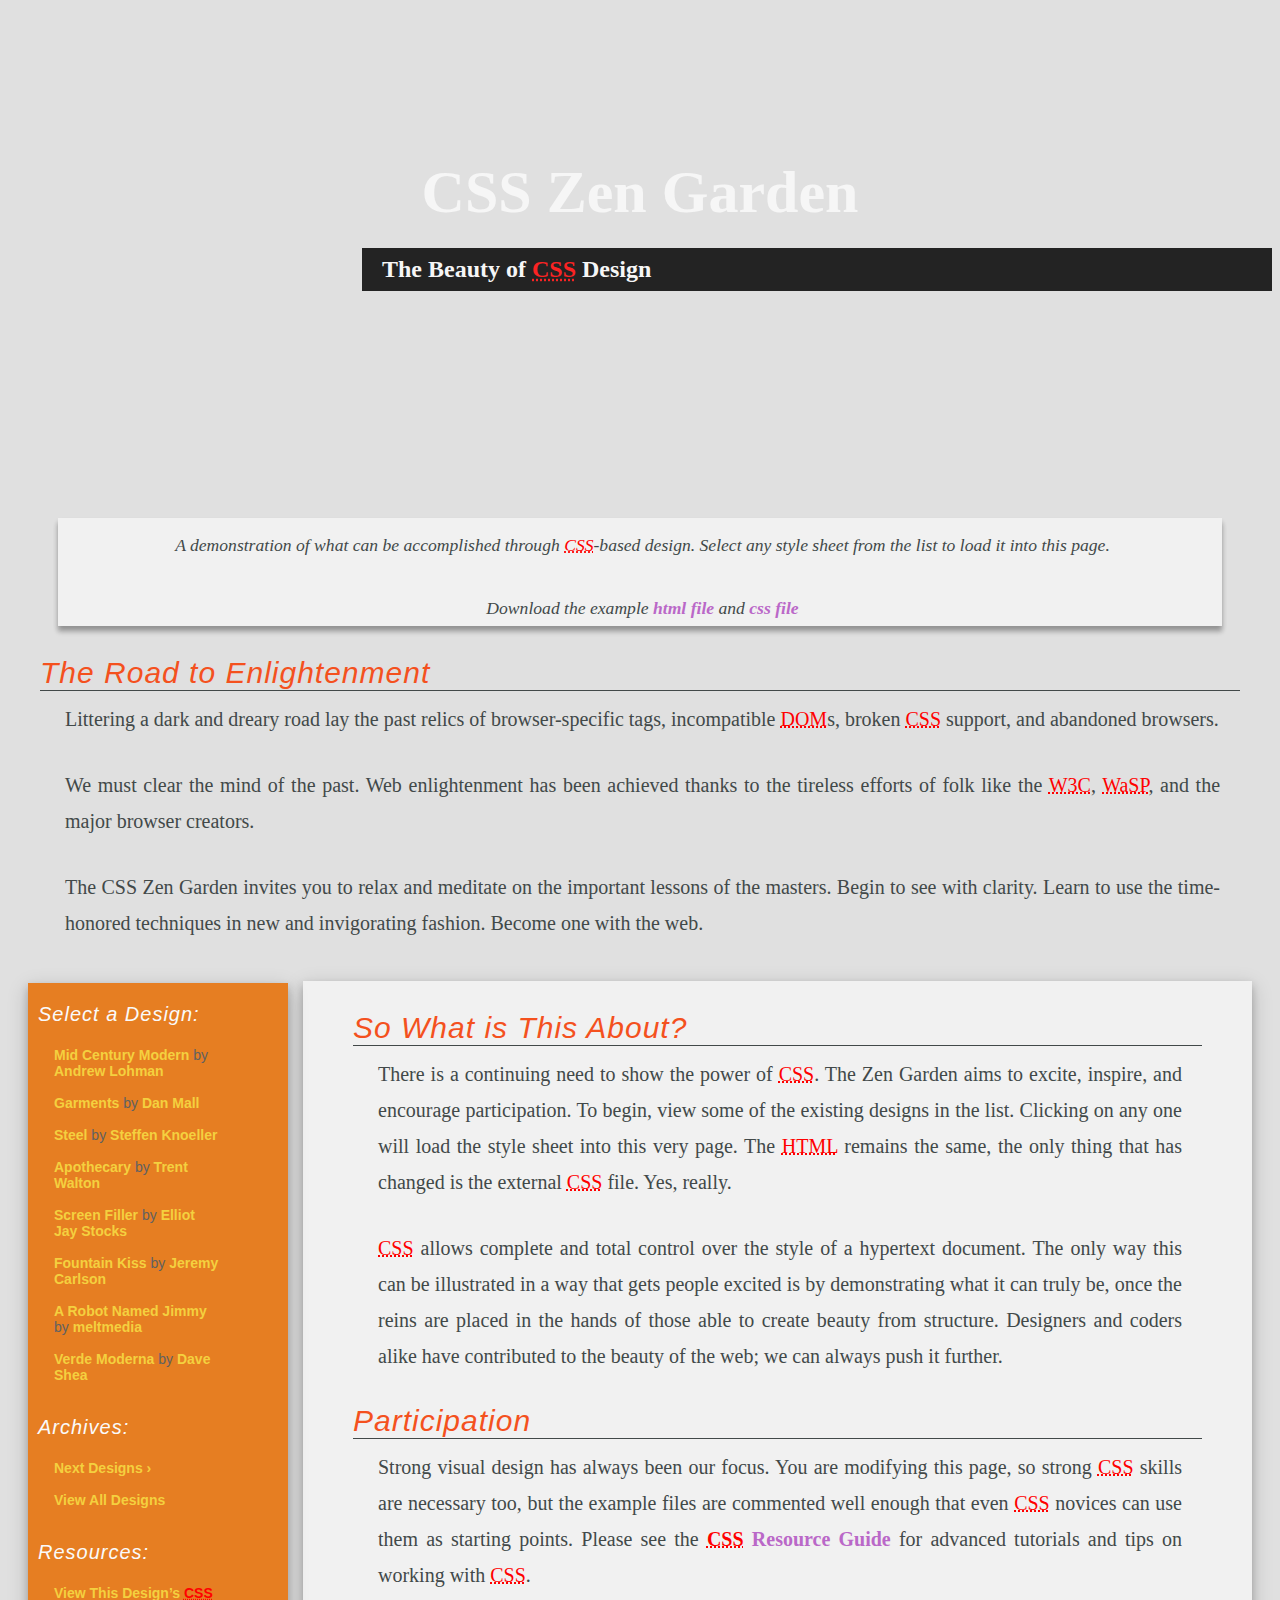
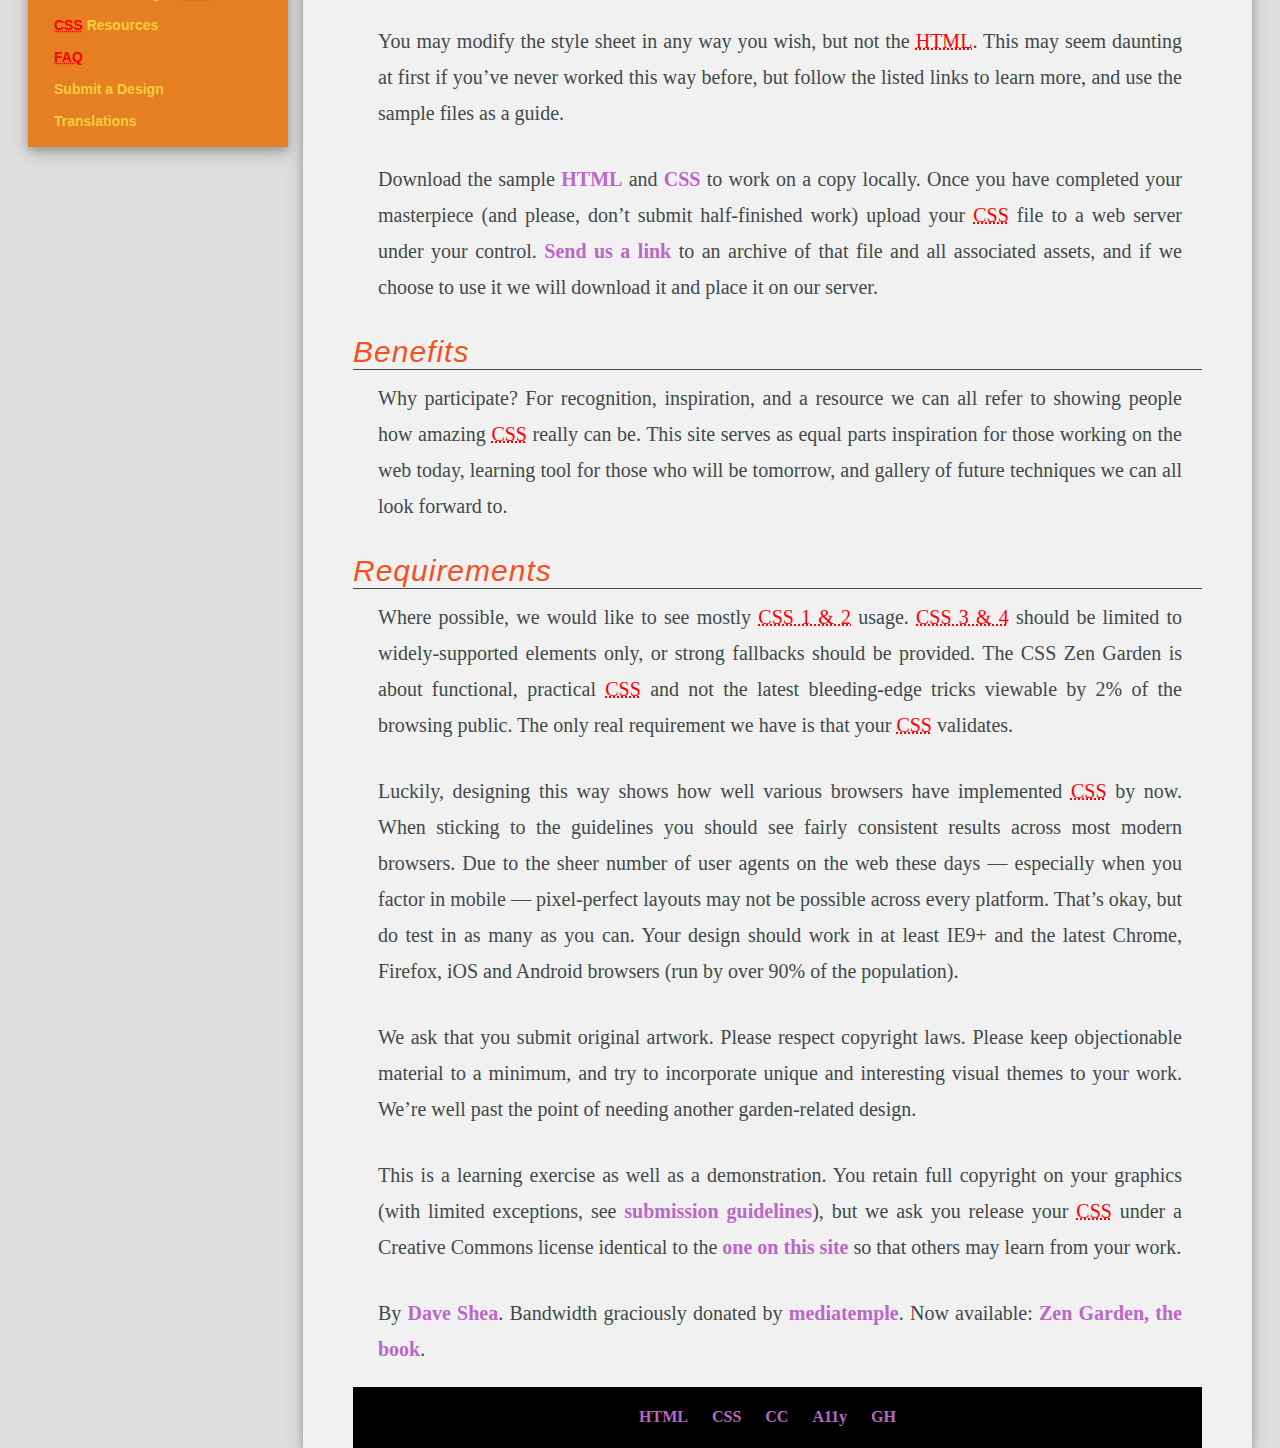
<file: Lab2-5610404703/index.html>
<!DOCTYPE html>
<html lang="en">
<head>
	<meta charset="utf-8">
	<title>CSS Zen Garden: The Beauty of CSS Design</title>

	<link rel="stylesheet" media="screen" href="style.css?v=8may2013">
	<link rel="alternate" type="application/rss+xml" title="RSS" href="http://www.csszengarden.com/zengarden.xml">

	<meta name="viewport" content="width=device-width, initial-scale=1.0">
	<meta name="author" content="Dave Shea">
	<meta name="description" content="A demonstration of what can be accomplished visually through CSS-based design.">
	<meta name="robots" content="all">


	<!--[if lt IE 9]>
	<script src="script/html5shiv.js"></script>
	<![endif]-->
</head>

<!--



	View source is a feature, not a bug. Thanks for your curiosity and
	interest in participating!

	Here are the submission guidelines for the new and improved csszengarden.com:

	- CSS3? Of course! Prefix for ALL browsers where necessary.
	- go responsive; test your layout at multiple screen sizes.
	- your browser testing baseline: IE9+, recent Chrome/Firefox/Safari, and iOS/Android
	- Graceful degradation is acceptable, and in fact highly encouraged.
	- use classes for styling. Don't use ids.
	- web fonts are cool, just make sure you have a license to share the files. Hosted
	  services that are applied via the CSS file (ie. Google Fonts) will work fine, but
	  most that require custom HTML won't. TypeKit is supported, see the readme on this
	  page for usage instructions: https://github.com/mezzoblue/csszengarden.com/

	And a few tips on building your CSS file:

	- use :first-child, :last-child and :nth-child to get at non-classed elements
	- use ::before and ::after to create pseudo-elements for extra styling
	- use multiple background images to apply as many as you need to any element
	- use the Kellum Method for image replacement, if still needed. http://goo.gl/GXxdI
	- don't rely on the extra divs at the bottom. Use ::before and ::after instead.


-->

<body id="css-zen-garden">
<div class="page-wrapper">

	<section class="intro" id="zen-intro">
		<header role="banner">
			<h1>CSS Zen Garden</h1>
			<h2>The Beauty of <abbr title="Cascading Style Sheets">CSS</abbr> Design</h2>
		</header>

		<div class="summary" id="zen-summary" role="article">
			<p>A demonstration of what can be accomplished through <abbr title="Cascading Style Sheets">CSS</abbr>-based design. Select any style sheet from the list to load it into this page.</p>
			<p>Download the example <a href="/examples/index" title="This page's source HTML code, not to be modified.">html file</a> and <a href="/examples/style.css" title="This page's sample CSS, the file you may modify.">css file</a></p>
		</div>

		<div class="preamble" id="zen-preamble" role="article">
			<h3>The Road to Enlightenment</h3>
			<p>Littering a dark and dreary road lay the past relics of browser-specific tags, incompatible <abbr title="Document Object Model">DOM</abbr>s, broken <abbr title="Cascading Style Sheets">CSS</abbr> support, and abandoned browsers.</p>
			<p>We must clear the mind of the past. Web enlightenment has been achieved thanks to the tireless efforts of folk like the <abbr title="World Wide Web Consortium">W3C</abbr>, <abbr title="Web Standards Project">WaSP</abbr>, and the major browser creators.</p>
			<p>The CSS Zen Garden invites you to relax and meditate on the important lessons of the masters. Begin to see with clarity. Learn to use the time-honored techniques in new and invigorating fashion. Become one with the web.</p>
		</div>
	</section>

	<div class="main supporting" id="zen-supporting" role="main">
		<div class="explanation" id="zen-explanation" role="article">
			<h3>So What is This About?</h3>
			<p>There is a continuing need to show the power of <abbr title="Cascading Style Sheets">CSS</abbr>. The Zen Garden aims to excite, inspire, and encourage participation. To begin, view some of the existing designs in the list. Clicking on any one will load the style sheet into this very page. The <abbr title="HyperText Markup Language">HTML</abbr> remains the same, the only thing that has changed is the external <abbr title="Cascading Style Sheets">CSS</abbr> file. Yes, really.</p>
			<p><abbr title="Cascading Style Sheets">CSS</abbr> allows complete and total control over the style of a hypertext document. The only way this can be illustrated in a way that gets people excited is by demonstrating what it can truly be, once the reins are placed in the hands of those able to create beauty from structure. Designers and coders alike have contributed to the beauty of the web; we can always push it further.</p>
		</div>

		<div class="participation" id="zen-participation" role="article">
			<h3>Participation</h3>
			<p>Strong visual design has always been our focus. You are modifying this page, so strong <abbr title="Cascading Style Sheets">CSS</abbr> skills are necessary too, but the example files are commented well enough that even <abbr title="Cascading Style Sheets">CSS</abbr> novices can use them as starting points. Please see the <a href="http://www.mezzoblue.com/zengarden/resources/" title="A listing of CSS-related resources"><abbr title="Cascading Style Sheets">CSS</abbr> Resource Guide</a> for advanced tutorials and tips on working with <abbr title="Cascading Style Sheets">CSS</abbr>.</p>
			<p>You may modify the style sheet in any way you wish, but not the <abbr title="HyperText Markup Language">HTML</abbr>. This may seem daunting at first if you&#8217;ve never worked this way before, but follow the listed links to learn more, and use the sample files as a guide.</p>
			<p>Download the sample <a href="/examples/index" title="This page's source HTML code, not to be modified.">HTML</a> and <a href="/examples/style.css" title="This page's sample CSS, the file you may modify.">CSS</a> to work on a copy locally. Once you have completed your masterpiece (and please, don&#8217;t submit half-finished work) upload your <abbr title="Cascading Style Sheets">CSS</abbr> file to a web server under your control. <a href="http://www.mezzoblue.com/zengarden/submit/" title="Use the contact form to send us your CSS file">Send us a link</a> to an archive of that file and all associated assets, and if we choose to use it we will download it and place it on our server.</p>
		</div>

		<div class="benefits" id="zen-benefits" role="article">
			<h3>Benefits</h3>
			<p>Why participate? For recognition, inspiration, and a resource we can all refer to showing people how amazing <abbr title="Cascading Style Sheets">CSS</abbr> really can be. This site serves as equal parts inspiration for those working on the web today, learning tool for those who will be tomorrow, and gallery of future techniques we can all look forward to.</p>
		</div>

		<div class="requirements" id="zen-requirements" role="article">
			<h3>Requirements</h3>
			<p>Where possible, we would like to see mostly <abbr title="Cascading Style Sheets, levels 1 and 2">CSS 1 &amp; 2</abbr> usage. <abbr title="Cascading Style Sheets, levels 3 and 4">CSS 3 &amp; 4</abbr> should be limited to widely-supported elements only, or strong fallbacks should be provided. The CSS Zen Garden is about functional, practical <abbr title="Cascading Style Sheets">CSS</abbr> and not the latest bleeding-edge tricks viewable by 2% of the browsing public. The only real requirement we have is that your <abbr title="Cascading Style Sheets">CSS</abbr> validates.</p>
			<p>Luckily, designing this way shows how well various browsers have implemented <abbr title="Cascading Style Sheets">CSS</abbr> by now. When sticking to the guidelines you should see fairly consistent results across most modern browsers. Due to the sheer number of user agents on the web these days &#8212; especially when you factor in mobile &#8212; pixel-perfect layouts may not be possible across every platform. That&#8217;s okay, but do test in as many as you can. Your design should work in at least IE9+ and the latest Chrome, Firefox, iOS and Android browsers (run by over 90% of the population).</p>
			<p>We ask that you submit original artwork. Please respect copyright laws. Please keep objectionable material to a minimum, and try to incorporate unique and interesting visual themes to your work. We&#8217;re well past the point of needing another garden-related design.</p>
			<p>This is a learning exercise as well as a demonstration. You retain full copyright on your graphics (with limited exceptions, see <a href="http://www.mezzoblue.com/zengarden/submit/guidelines/">submission guidelines</a>), but we ask you release your <abbr title="Cascading Style Sheets">CSS</abbr> under a Creative Commons license identical to the <a href="http://creativecommons.org/licenses/by-nc-sa/3.0/" title="View the Zen Garden's license information.">one on this site</a> so that others may learn from your work.</p>
			<p role="contentinfo">By <a href="http://www.mezzoblue.com/">Dave Shea</a>. Bandwidth graciously donated by <a href="http://www.mediatemple.net/">mediatemple</a>. Now available: <a href="http://www.amazon.com/exec/obidos/ASIN/0321303474/mezzoblue-20/">Zen Garden, the book</a>.</p>
		</div>

		<footer>
			<a href="http://validator.w3.org/check/referer" title="Check the validity of this site&#8217;s HTML" class="zen-validate-html">HTML</a>
			<a href="http://jigsaw.w3.org/css-validator/check/referer" title="Check the validity of this site&#8217;s CSS" class="zen-validate-css">CSS</a>
			<a href="http://creativecommons.org/licenses/by-nc-sa/3.0/" title="View the Creative Commons license of this site: Attribution-NonCommercial-ShareAlike." class="zen-license">CC</a>
			<a href="http://mezzoblue.com/zengarden/faq/#aaa" title="Read about the accessibility of this site" class="zen-accessibility">A11y</a>
			<a href="https://github.com/mezzoblue/csszengarden.com" title="Fork this site on Github" class="zen-github">GH</a>
		</footer>

	</div>


	<aside class="sidebar" role="complementary">
		<div class="wrapper">

			<div class="design-selection" id="design-selection">
				<h3 class="select">Select a Design:</h3>
				<nav role="navigation">
					<ul>
					<li>
						<a href="/221/" class="design-name">Mid Century Modern</a> by						<a href="http://andrewlohman.com/" class="designer-name">Andrew Lohman</a>
					</li>					<li>
						<a href="/220/" class="design-name">Garments</a> by						<a href="http://danielmall.com/" class="designer-name">Dan Mall</a>
					</li>					<li>
						<a href="/219/" class="design-name">Steel</a> by						<a href="http://steffen-knoeller.de" class="designer-name">Steffen Knoeller</a>
					</li>					<li>
						<a href="/218/" class="design-name">Apothecary</a> by						<a href="http://trentwalton.com" class="designer-name">Trent Walton</a>
					</li>					<li>
						<a href="/217/" class="design-name">Screen Filler</a> by						<a href="http://elliotjaystocks.com/" class="designer-name">Elliot Jay Stocks</a>
					</li>					<li>
						<a href="/216/" class="design-name">Fountain Kiss</a> by						<a href="http://jeremycarlson.com" class="designer-name">Jeremy Carlson</a>
					</li>					<li>
						<a href="/215/" class="design-name">A Robot Named Jimmy</a> by						<a href="http://meltmedia.com/" class="designer-name">meltmedia</a>
					</li>					<li>
						<a href="/214/" class="design-name">Verde Moderna</a> by						<a href="http://www.mezzoblue.com/" class="designer-name">Dave Shea</a>
					</li>					</ul>
				</nav>
			</div>

			<div class="design-archives" id="design-archives">
				<h3 class="archives">Archives:</h3>
				<nav role="navigation">
					<ul>
						<li class="next">
							<a href="/214/page1">
								Next Designs <span class="indicator">&rsaquo;</span>
							</a>
						</li>
						<li class="viewall">
							<a href="http://www.mezzoblue.com/zengarden/alldesigns/" title="View every submission to the Zen Garden.">
								View All Designs							</a>
						</li>
					</ul>
				</nav>
			</div>

			<div class="zen-resources" id="zen-resources">
				<h3 class="resources">Resources:</h3>
				<ul>
					<li class="view-css">
						<a href="style.css" title="View the source CSS file of the currently-viewed design.">
							View This Design&#8217;s <abbr title="Cascading Style Sheets">CSS</abbr>						</a>
					</li>
					<li class="css-resources">
						<a href="http://www.mezzoblue.com/zengarden/resources/" title="Links to great sites with information on using CSS.">
							<abbr title="Cascading Style Sheets">CSS</abbr> Resources						</a>
					</li>
					<li class="zen-faq">
						<a href="http://www.mezzoblue.com/zengarden/faq/" title="A list of Frequently Asked Questions about the Zen Garden.">
							<abbr title="Frequently Asked Questions">FAQ</abbr>						</a>
					</li>
					<li class="zen-submit">
						<a href="http://www.mezzoblue.com/zengarden/submit/" title="Send in your own CSS file.">
							Submit a Design						</a>
					</li>
					<li class="zen-translations">
						<a href="http://www.mezzoblue.com/zengarden/translations/" title="View translated versions of this page.">
							Translations						</a>
					</li>
				</ul>
			</div>
		</div>
	</aside>


</div>

<!--

	These superfluous divs/spans were originally provided as catch-alls to add extra imagery.
	These days we have full ::before and ::after support, favour using those instead.
	These only remain for historical design compatibility. They might go away one day.

-->
<div class="extra1" role="presentation"></div><div class="extra2" role="presentation"></div><div class="extra3" role="presentation"></div>
<div class="extra4" role="presentation"></div><div class="extra5" role="presentation"></div><div class="extra6" role="presentation"></div>

</body>
</html>
</file>
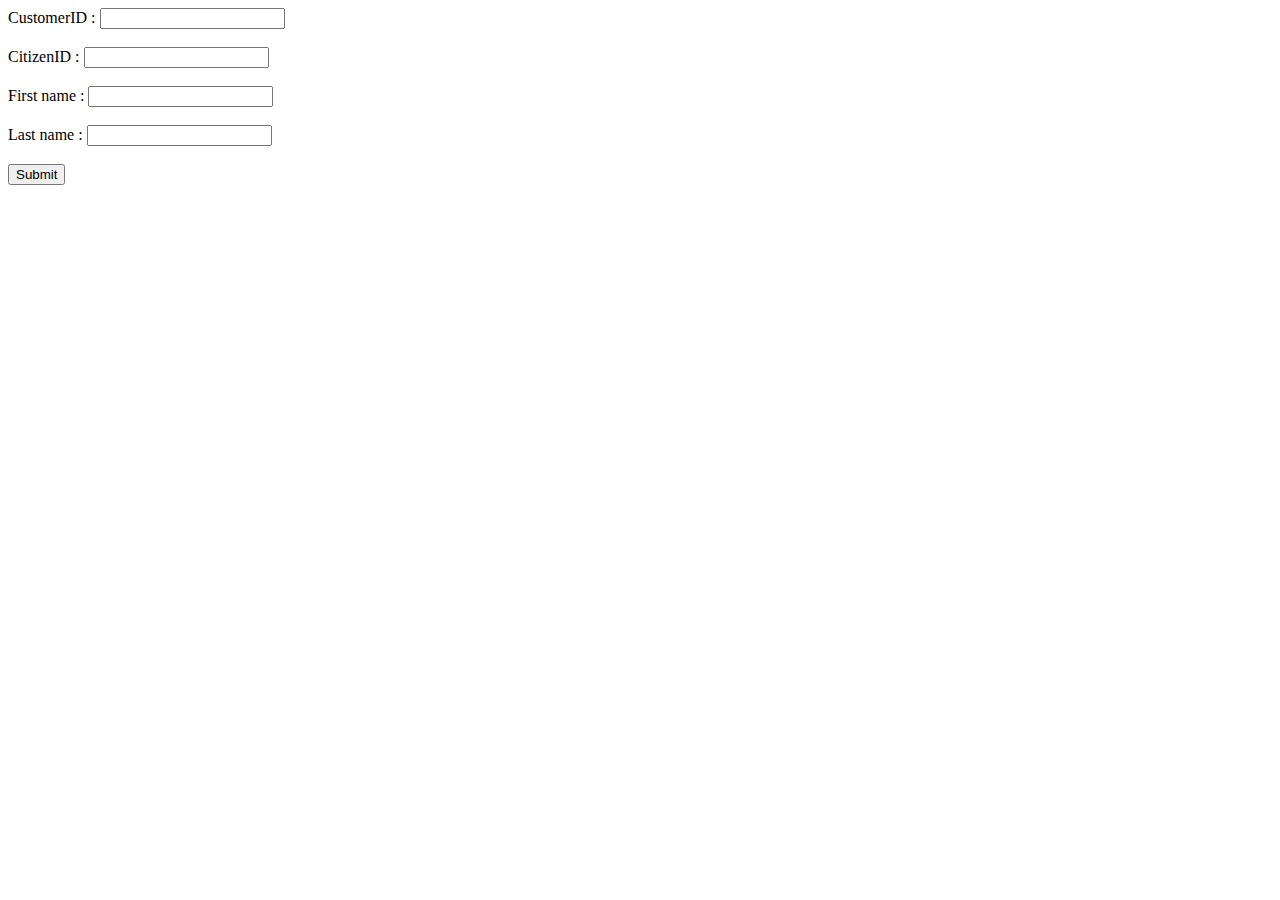
<file: Lab6-5610404703/index.html>
<html>
<body>
  <form action="DBManager.php" method="post">
  CustomerID : <input type="text" name="customerID"><br><br>
  CitizenID : <input type="text" name="citizenID"><br><br>
  First name : <input type="text" name="fname"><br><br>
  Last name : <input type="text" name="lname"><br><br>
  <input type="Submit" value="Submit">
  </form>
</body>
</html>
</file>
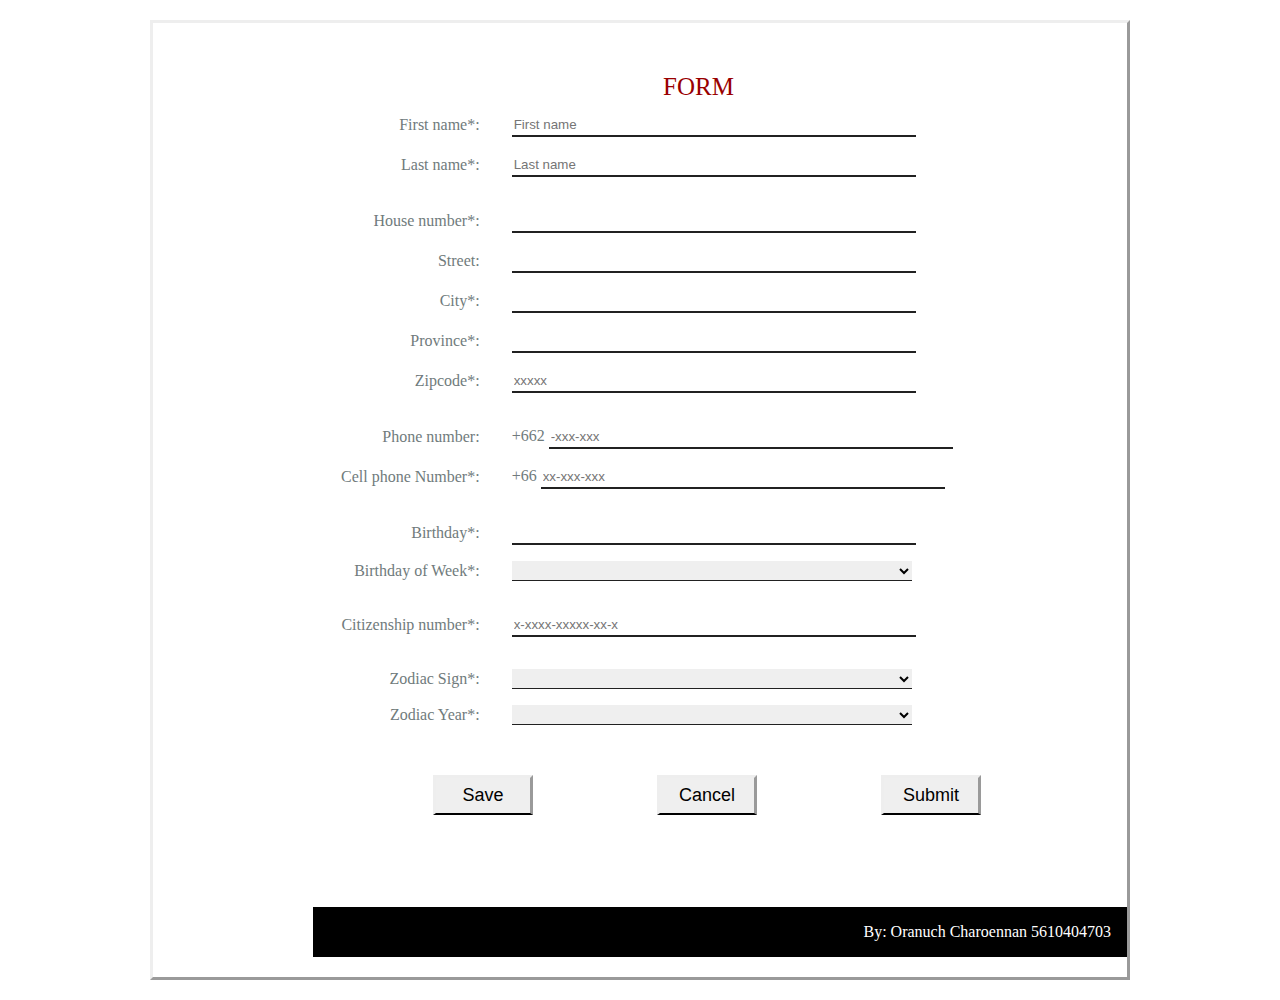
<file: Lab3-5610404703/Lab3-index.html>
<!DOCTYPE html>
<html>

<head>
  <title>Form</title>
  <link rel="stylesheet" type="text/css" href="Lab3-style.css">
  <script src="Lab3-script.js"></script>
</head>


<body onload="checkCookie()">
<h>
  FORM
</h>

<form id="form" name="Form" onsubmit="return validateForm()" method="post">
  <table cellspacing="8" cellpadding="4" border="0">
    <tr>
      <td align="right">
        First name*:
      </td>
      <td>
        <input type="text" name="First name" placeholder="First name">
      </td>
    </tr>

    <tr>
      <td align="right">
        Last name*:
      </td>
      <td>
        <input type="text" name="Last name" placeholder="Last name">
      </td>
    </tr>

    <tr>
      <td align="right">

      </td>
    </tr>

    <tr>
      <td align="right">
          House number*:
      </td>
      <td>
        <input type="text" name="House number" id="house_no">
      </td>
    </tr>

    <tr>
      <td align="right">
        Street:
      </td>
      <td>
        <input type="text" name="Street" id="street">
      </td>
    </tr>

    <tr2>
    <tr>
      <td align="right">
        City*:
      </td>
      <td>
        <input type="text" name="City" id="city">
      </td>
    </tr>

    <tr>
      <td align="right">
        Province*:
      </td>
      <td>
        <input type="text" name="Province" id="province">
      </td>
    </tr>

    <tr>
      <td align="right">
        Zipcode*:
      </td>
      <td>
        <input type="text" name="Zipcode" id="zipcode" placeholder="xxxxx">
      </td>
    </tr>

    <tr>
      <td align="right">

      </td>
    </tr>

    <tr>
      <td align="right">
        Phone number:
      </td>
      <td>
        +662 <input type="tel" name="Phone number" placeholder="-xxx-xxx">
      </td>
    </tr>

    <tr>
      <td align="right">
        Cell phone Number*:
      </td>
      <td>
        +66 <input type="tel" name="Cell phone number" placeholder="xx-xxx-xxx">
      </td>
    </tr>

    <tr>
      <td align="right">

      </td>
    </tr>

    <tr>
      <td align="right">
        Birthday*:
      </td>
      <td>
        <input type="text" id="birthday" name="Birthday">
      </td>
    </tr>

    <tr>
      <td align="right">
        Birthday of Week*:
      </td>
      <td>
        <select required id="bd_of_week" name="Birthday of Week">
          <option value=""></option>
          <option value="monday">Monday</option>
          <option value="tuesday">Tuesday</option>
          <option value="wednesday">Wednesday</option>
          <option value="thursday">Thursday</option>
          <option value="friday">Friday</option>
          <option value="saturday">Saturday</option>
          <option value="sunday">Sunday</option>
        </select>
      </td>
    </tr>

    <tr>
      <td align="right">

      </td>
    </tr>

    <tr>
      <td align="right">
        Citizenship number*:
      </td>
      <td>
        <input type="text" name="Citizenship number" placeholder="x-xxxx-xxxxx-xx-x">
      </td>
    </tr>

    <tr>
      <td align="right">

      </td>
    </tr>

    <tr>
      <td align="right">
        Zodiac Sign*:
      </td>
      <td>
        <select id="zodiac_sign" name="Zodiac Sign">
          <option value=""></option>
          <option value="capricorn">Capricorn</option>
          <option value="aquarius">Aquarius</option>
          <option value="pisces">Pisces</option>
          <option value="aries">Aries</option>
          <option value="taurus">Taurus</option>
          <option value="gemini">Gemini</option>
          <option value="cancer">Cancer</option>
          <option value="leo">Leo"</option>
          <option value="virgo">Virgo</option>
          <option value="libra">Libra</option>
          <option value="scorpio">Scorpio</option>
          <option value="sagittarius">Sagittarius</option>
        </select>
      </td>
    </tr>

    <tr>
      <td align="right">
        Zodiac Year*:
      </td>
      <td>
        <select required id="zodiac_year" name="Zodiac Year">
          <option value=""></option>
          <option value="rat">Rat</option>
          <option value="ox">Ox</option>
          <option value="tiger">Tiger</option>
          <option value="rabbit">Rabbit</option>
          <option value="dragon">Dragon</option>
          <option value="snake">Snake</option>
          <option value="horse">Horse</option>
          <option value="goat">Goat</option>
          <option value="monkey">Monkey</option>
          <option value="rooster">Rooster</option>
          <option value="dog">Dog</option>
          <option value="pig">Pig</option>
        </select>
      </td>
    </tr>

  </table>
</form>

<br>

<form id="button">
  <input type="button" onclick="saveForm()"value="Save">
  <input type="button" onclick="resetForm()" value="Cancel">
  <!-- <input type="button" onclick="checkCookie()" value="Cancel"> -->
  <input type="button" onclick="submitForm()" value="Submit">
</form>

<p id="show"></p>

<footer>
  By: Oranuch Charoennan 5610404703 &nbsp &nbsp
</footer>

</body>
</html>
</file>
<file: Lab2-5610404703/style.css>
/* css Zen Garden default style v1.02 */
/* css released under Creative Commons License - http://creativecommons.org/licenses/by-nc-sa/1.0/  */

/* This file based on 'Tranquille' by Dave Shea */
/* You may use this file as a foundation for any new work, but you may find it easier to start from scratch. */
/* Not all elements are defined in this file, so you'll most likely want to refer to the xhtml as well. */

/* Your images should be linked as if the CSS file sits in the same folder as the images. ie. no paths. */

/* basic elements */
/*html {
	margin: 0;
	padding: 0;
	}
body {
	font: 75% georgia, sans-serif;
	line-height: 1.88889;
	background: #fff url(http://csszengarden.com/001/blossoms.jpg) no-repeat bottom right;
	margin: 0;
	padding: 0;
	color:#000;
	background-color:#f1f1f1;
	}*/
html, body{
	height: 100%;
	background-color: #E0E0E0;
	line-height: 1.8;
	}
p {
	margin-top: 0;
	text-align: justify;
	padding-left: 25px;
	padding-right: 20px;
	padding-top: 10px;
	color: #424949;
	font: Georgia;
	font-size: 20px;
	}
h3 {
	font: italic normal 1.4em georgia, sans-serif;
	letter-spacing: 1px;
	margin-bottom: 0;
	color: #F4511E;
	border-bottom: 1px solid #424949;
	font-size: 30px;

	}
a:link {
	font-weight: bold;
	text-decoration: none;
	color: #BA68C8;
	}
a:visited {
	font-weight: bold;
	text-decoration: none;
	color: #616161;
	}
a:hover, a:focus, a:active {
	text-decoration: underline;
	color: #9685BA;
	}
abbr {
	border-bottom: none;
	color: red;
	}


/* specific divs */
.page-wrapper {
	/*background: url(http://csszengarden.com/001/zen-bg.jpg) no-repeat top left;
	padding: 0 175px 0 110px;*/
	margin: 0;
	position: relative;
	}

.intro {
	min-width: 470px;
	width: 100%;
	}

header h1 {
	/*background: transparent url(http://csszengarden.com/001/h1.gif) no-repeat top left;
	margin-top: 10px;
	display: block;
	width: 219px;
	height: 87px;
	float: left;

	text-indent: 100%;
	white-space: nowrap;
	overflow: hidden;*/

	font-family: 'Times New Roman';
	font-size:60px;
	color: #FAFAFA;
	/*position:relative;*/
	-webkit-animation:animatetop 0.8s;
	animation:animatetop 0.6s;

	position:absolute;
	top:30%;
	left:50%;
	transform:translate(-50%,-50%);
	-ms-transform:translate(-50%,-50%);


	}
@-webkit-keyframes animatetop{
	from{
		top:-100px;
		opacity:0;
		}
	to{
		top:0;
		opacity:1
		}
	}
@keyframes animatetop{
	from{
		top:-100px;
		opacity:0;
	}
	to{
		top:0;
		opacity:1
		}
	}
header h2 {
	/*background: transparent url(http://csszengarden.com/001/h2.gif) no-repeat top left;
	margin-top: 58px;
	margin-bottom: 40px;
	width: 200px;
	height: 18px;
	float: right;

	text-indent: 100%;
	white-space: nowrap;
	overflow: hidden;*/
	margin-top: 230px;
	padding-left: 20px;
	border-width: medium;
	width: 890px;
	float: right;

	color: #FAFAFA;
	background-color: #000000;
	}
header {
	/*padding-top: 20px;
	height: 87px;*/
	background-image: url('http://img.kapook.com/u/pree/pre/g3_2.jpg');
	min-height: 100%;
	background-attachment: fixed;
	background-position: center;
	background-repeat: no-repeat;
	background-size: cover;
	height:470px;
	padding-top: 10px;
	padding-left: 40px;

	position:relative;
	opacity:0.85;filter:alpha(opacity=85);-webkit-backface-visibility:hidden;

}

.summary {
	/*width: 160px;*/
	clear: both;
	margin: 30px 50px 20px 50px;
	float: none;
	box-shadow:0 4px 5px 0 rgba(0,0,0,0.2),0 6px 5px 0 rgba(0,0,0,0.19);
	background-color: #f1f1f1;
	-webkit-animation:animatetop 0.8s;
	animation:animatetop 0.6s;

	}
.summary p {
	font: italic 1.1em/2.0 georgia;
	text-align: center;
	}

.preamble {
	/*clear: right;
	padding: 0px 10px 0 10px;*/
	max-width:1200px;
	margin:auto;
	}
.supporting {
	padding-left: 50px;
	padding-right: 50px;
	margin-bottom: 40px;
	clear: both;
	margin: 20px 20px 20px 295px;
	float: left;
	box-shadow:0 4px 8px 0 rgba(0,0,0,0.2),0 6px 20px 0 rgba(0,0,0,0.19);
	background-color: #f1f1f1;
	text-align: left;
	}

footer {
	text-align:center;
	color:#fff;
	background-color: #000000;
	padding-top:16px;
	padding-bottom:16px;
	}
footer a:link, footer a:visited {
	margin-right: 20px;
	}

.sidebar {
	margin-left: 20px;
	position: absolute;
	top: 780px;
	left: 0px;
	color: #616161;

	}
.sidebar .wrapper {
	font: 14px verdana, sans-serif;
	background-color: #E67E22;
	padding: 10px;
	margin-top: 195px;
	width: 240px;
	box-shadow:0 4px 8px 0 rgba(0,0,0,0.2),0 6px 20px 0 rgba(0,0,0,0.19);
	position:relative;-webkit-animation:animateleft 0.4s;animation:animateleft 0.4s;
	}
	@-webkit-keyframes animateleft{from{left:-300px;opacity:0} to{left:0;opacity:1}}
	@keyframes animateleft{from{left:-300px;opacity:0} to{left:0;opacity:1}}
.sidebar h3.select {
	/*margin: 10px 0 5px 0;
	width: 97px;
	height: 16px;

	text-indent: 100%;
	white-space: nowrap;
	overflow: hidden;*/
	margin: 10px 0 5px 0;
	border-bottom-color: #E67E22;
	width: 20px;
	height: 20px;
	color: #FAFAFA;
	white-space: nowrap;
	font-size:20px;

	}
.sidebar h3.archives {
	/*background: transparent url(http://csszengarden.com/001/h5.gif) no-repeat top left;*/
	/*margin: 25px 0 5px 0;
	width:57px;
	height: 14px;

	text-indent: 100%;
	white-space: nowrap;
	overflow: hidden;*/
	margin: 25px 0 5px 0;
	border-bottom-color: #E67E22;
	width: 20px;
	height: 20px;
	color: #FAFAFA;
	white-space: nowrap;
	font-size:20px;
	}
.sidebar h3.resources {
	/*background: transparent url(http://csszengarden.com/001/h6.gif) no-repeat top left;*/
	/*margin: 25px 0 5px 0;
	width:63px;
	height: 10px;

	text-indent: 100%;
	white-space: nowrap;
	overflow: hidden;*/
	margin: 25px 0 5px 0;
	border-bottom-color: #E67E22;
	width: 20px;
	height: 20px;
	color: #FAFAFA;
	white-space: nowrap;
	font-size:20px;
	}


.sidebar ul {
	margin: 0;
	padding: 0;
	list-style-type: none;
	display: block;
	width: 200px;
	padding-top: 10px;
	/*width: 200px;
	background-color: #f1f1f1;
	display: block;*/

	}
.sidebar li {
	/*line-height: 1.3em;
	background: transparent url(http://csszengarden.com/001/cr1.gif) no-repeat top center;
	display: block;
	padding-top: 5px;
	margin-bottom: 5px;
	list-style-type: none;*/
	display: block;
	list-style-type: none;*/
	color: #000;
	padding: 8px 16px;
	text-decoration: none;
	}
.sidebar li a:link {
	/*color: #988F5E;*/
	/*background-color: #4CAF50;*/
	color: #F4D03F;
	}
.sidebar li a:visited {
	color: #B3AE94;
	}


.extra1 {
	/*background: transparent url(http://csszengarden.com/001/cr2.gif) top left no-repeat;
	position: absolute;
	top: 40px;
	right: 0;
	width: 148px;
	height: 110px;*/
	}
</file>
<file: Lab3-5610404703/Lab3-style.css>
body {
  border-style: outset;
  font-family:Verdana;
  margin-left: 150px;
  margin-right: 150px;
  margin-top: 20px;
  margin-bottom: 20px;
  padding-left: 160px;
  padding-top: 50px;
  color: #707B7C;
}

h {
  margin-left: 350px;
  font-size: 25px;
  color: #990000;
}

form tr{
  clear: left;
  width: 700px;
  text-align: left;
  margin-right: 100px
}

form td{
  padding-left: 20px;
}

form input, select {
  width: 400px;
  height: 20px;
  border-top: none;
  border-right: none;
  border-left: none;
  border-bottom-style: outset;
}

[type="button"] {
  clear: center;
  margin: 20px 0 0 120px;
  width: 100px;
  height: 40px;
  font-size:18px;
  border-style: outset;
}

p {
  margin-left: 70px;
  font-family:Verdana;
  font-size: 16px;
  padding-top: 30px;
  padding-bottom: 30px;
}

footer {
  font-family:Verdana;
	text-align: right;
	color:#fff;
	background-color: #000000;
	padding-top:16px;
	padding-bottom:16px;
  margin-bottom: 20px;
}
</file>
